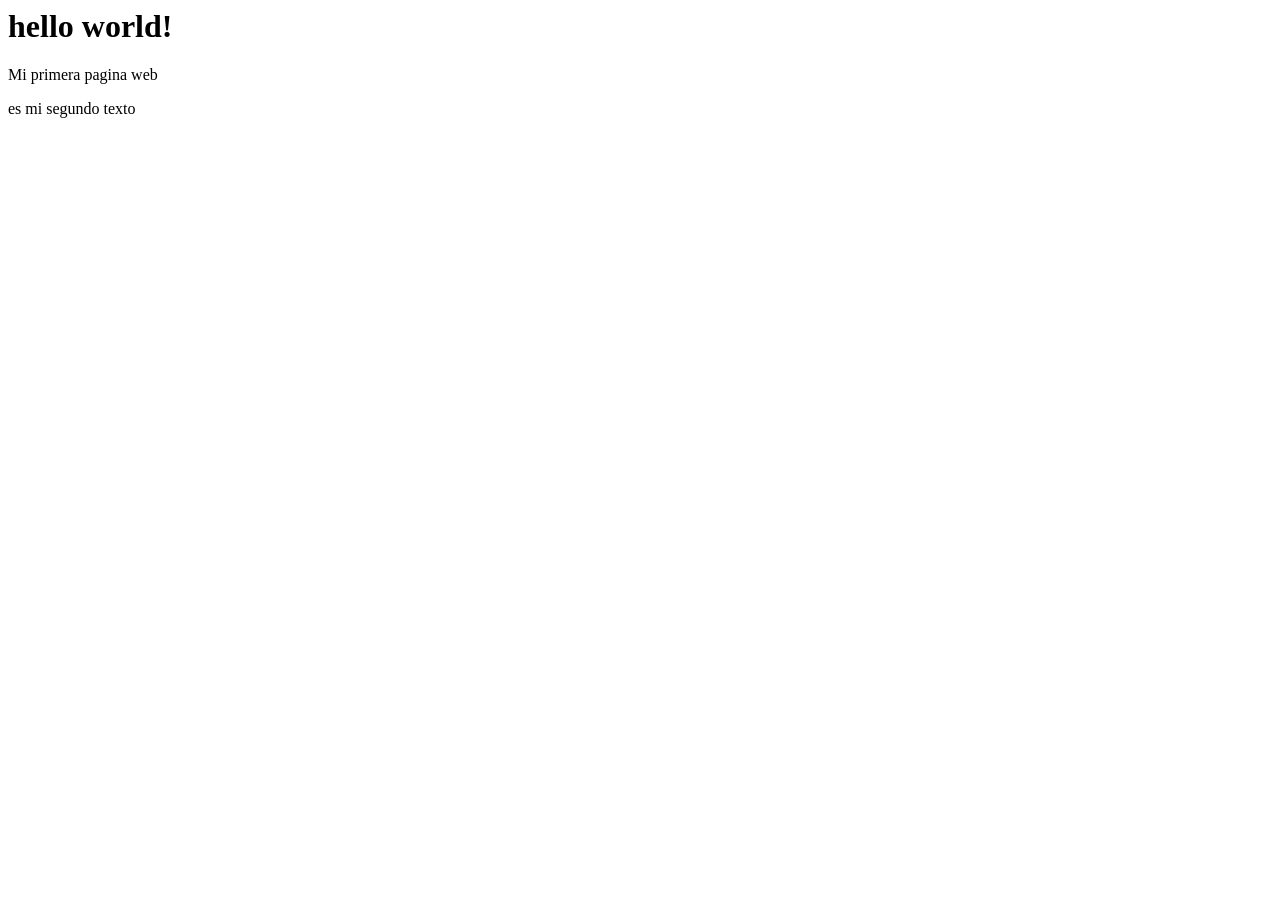
<file: 2.FRONTED_DEVELOPER_WEB/index.html>
<html>
    <head> 
    <title>mipágina vacana</title>
    <link rel="shortcut icon" href="https://encrypted-tbn0.gstatic.com/images?q=tbn:ANd9GcS4J7NceexZf7pm2tbEt8Ym5p5cU2xObbVLXYKhi9OCyA&s=10" type="image/x-icon">
    </head>
<body>
    <h1>hello world!</h1>
    <p>Mi primera pagina web</p>
    <p> es mi segundo texto</p>
</body>
</html>
</file>
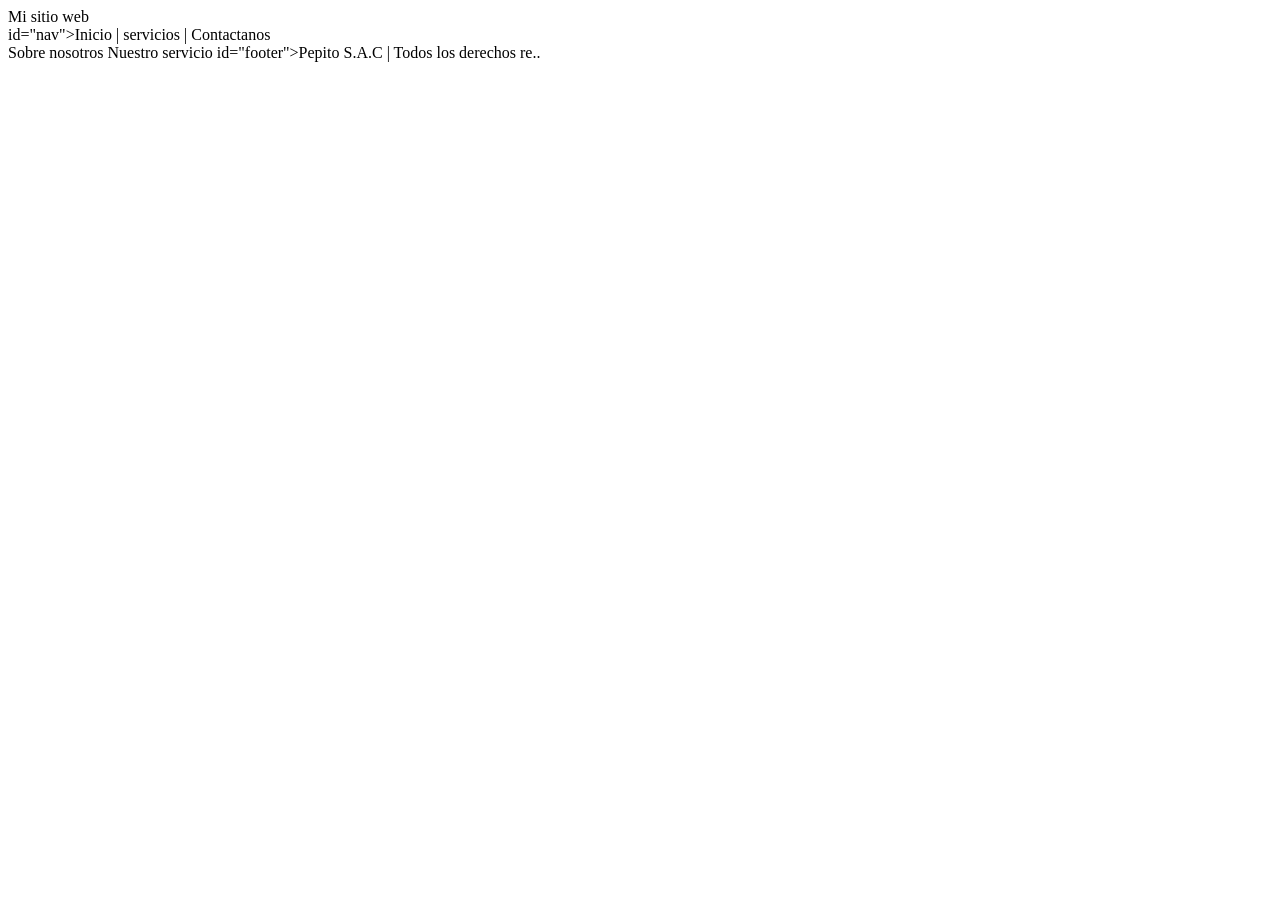
<file: 2.FRONTED_DEVELOPER_WEB/etiquetas_semanticas/index.html>
<!DOCTYPE html>
<html lang="en">
<head>
    <meta charset="UTF-8">
    <meta name="viewport" content="width=device-width, initial-scale=1.0">
    <title>Etiquetas Semanticas</title>
</head>
<body>
    <div class="header">Mi sitio web
    </div>id="nav">Inicio | servicios | Contactanos</div>
    <div id="main">
        </div class="section">Sobre nosotros</div>
        </div class="section">Nuestro servicio</div>
    </div>
    </div> id="footer">Pepito S.A.C | Todos los derechos re..</div>
</body>
</html>
</file>
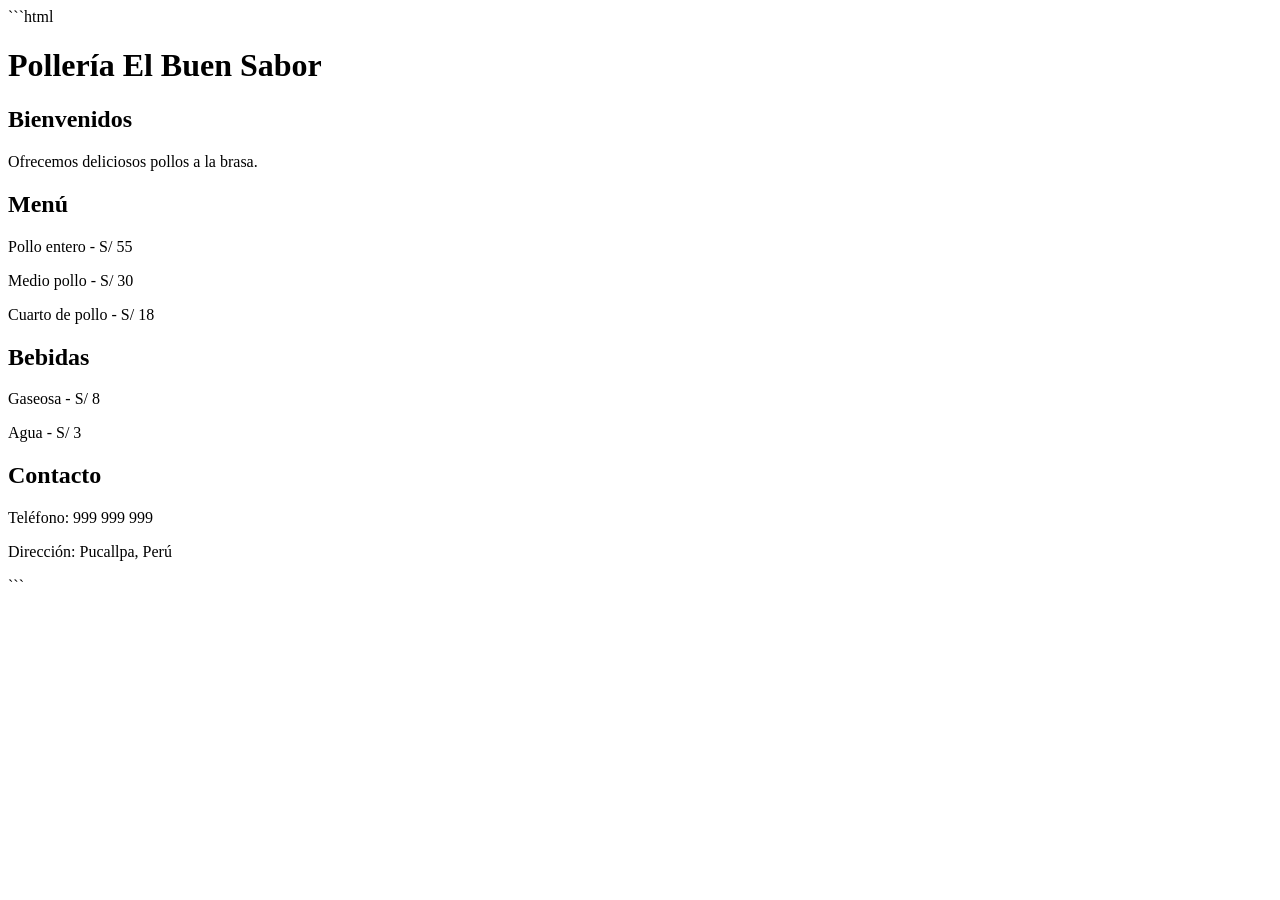
<file: MI PROYECTO MAC/web.py/index.html>
```html
<!DOCTYPE html>
<html lang="es">
<head>
    <meta charset="UTF-8">
    <title>Pollería El Buen Sabor</title>
</head>

<body>

    <h1>Pollería El Buen Sabor</h1>

    <h2>Bienvenidos</h2>
    <p>Ofrecemos deliciosos pollos a la brasa.</p>

    <h2>Menú</h2>

    <p>Pollo entero - S/ 55</p>
    <p>Medio pollo - S/ 30</p>
    <p>Cuarto de pollo - S/ 18</p>

    <h2>Bebidas</h2>

    <p>Gaseosa - S/ 8</p>
    <p>Agua - S/ 3</p>

    <h2>Contacto</h2>

    <p>Teléfono: 999 999 999</p>
    <p>Dirección: Pucallpa, Perú</p>

</body>
</html>
```
</file>
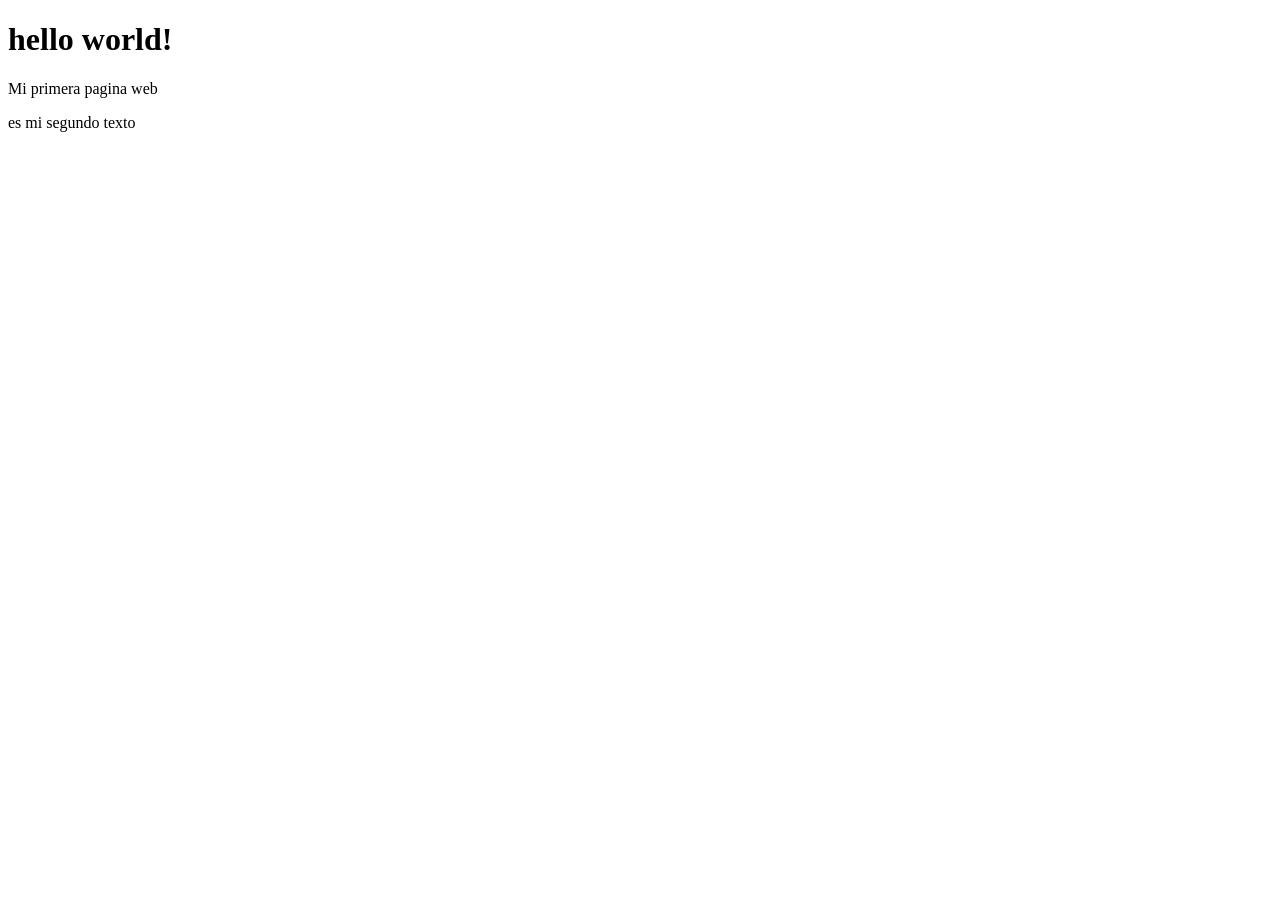
<file: 2.FRONTED_DEVELOPER_WEB/index5.html>
<!DOCTYPE html>
<html lang="en">
<head>
    <meta charset="UTF-8">
    <meta name="viewport" content="width=device-width, initial-scale=1.0">
    <title>mipágina vacana</title>
    <link rel="shortcut icon" href="https://encrypted-tbn0.gstatic.com/images?q=tbn:ANd9GcS4J7NceexZf7pm2tbEt8Ym5p5cU2xObbVLXYKhi9OCyA&s=10" type="image/x-icon">
</head>
<body>
  <h1>hello world!</h1>
    <p>Mi primera pagina web</p>
    <p> es mi segundo texto</p>  
</body>
</html>
</file>
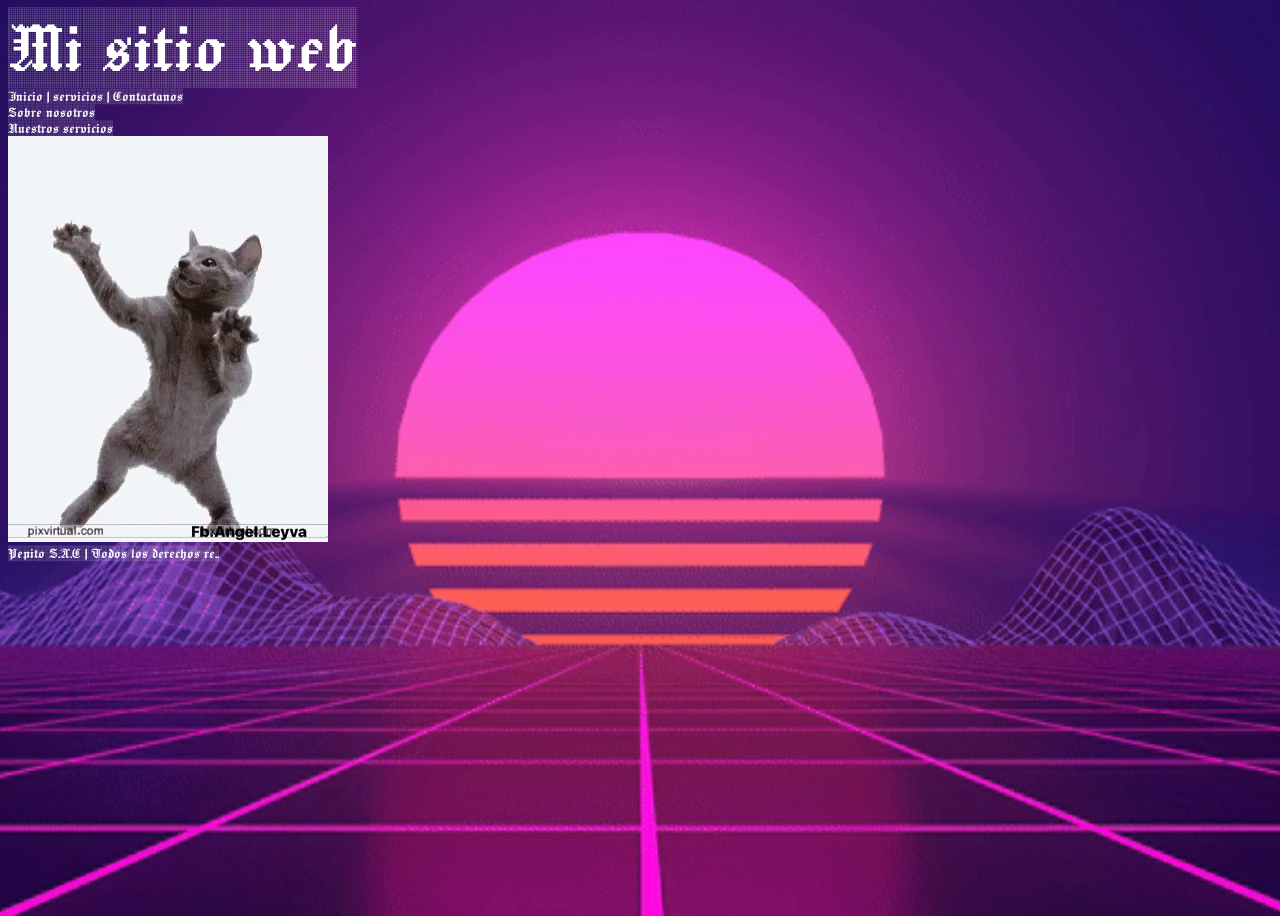
<file: 2.FRONTED_DEVELOPER_WEB/etiquetas_semanticas/idex_moderna.html>
<!DOCTYPE html>
<html lang="en">
<head>
    <meta charset="UTF-8">
    <meta name="viewport" content="width=device-width, initial-scale=1.0">
    <title>Etiquetas Semanticas</title>
    <link rel="stylesheet" href="estilos.css">
</head>
<body>
    <style>
        body{
                background-color: yellow;
                font-weight: 600;
        }        
    </style>
    <header style="font-size: 80px;">Mi sitio web</header>
    <nav>Inicio | servicios | Contactanos</nav>
    <main>
        <section>Sobre nosotros</section>
        <section>Nuestros servicios</section>
         <section><img src="cat-gato.gif" alt="Gato bailarin"></section>
        </main>
     <footer>Pepito S.A.C | Todos los derechos re..</footer>
</body>
</html>
</file>
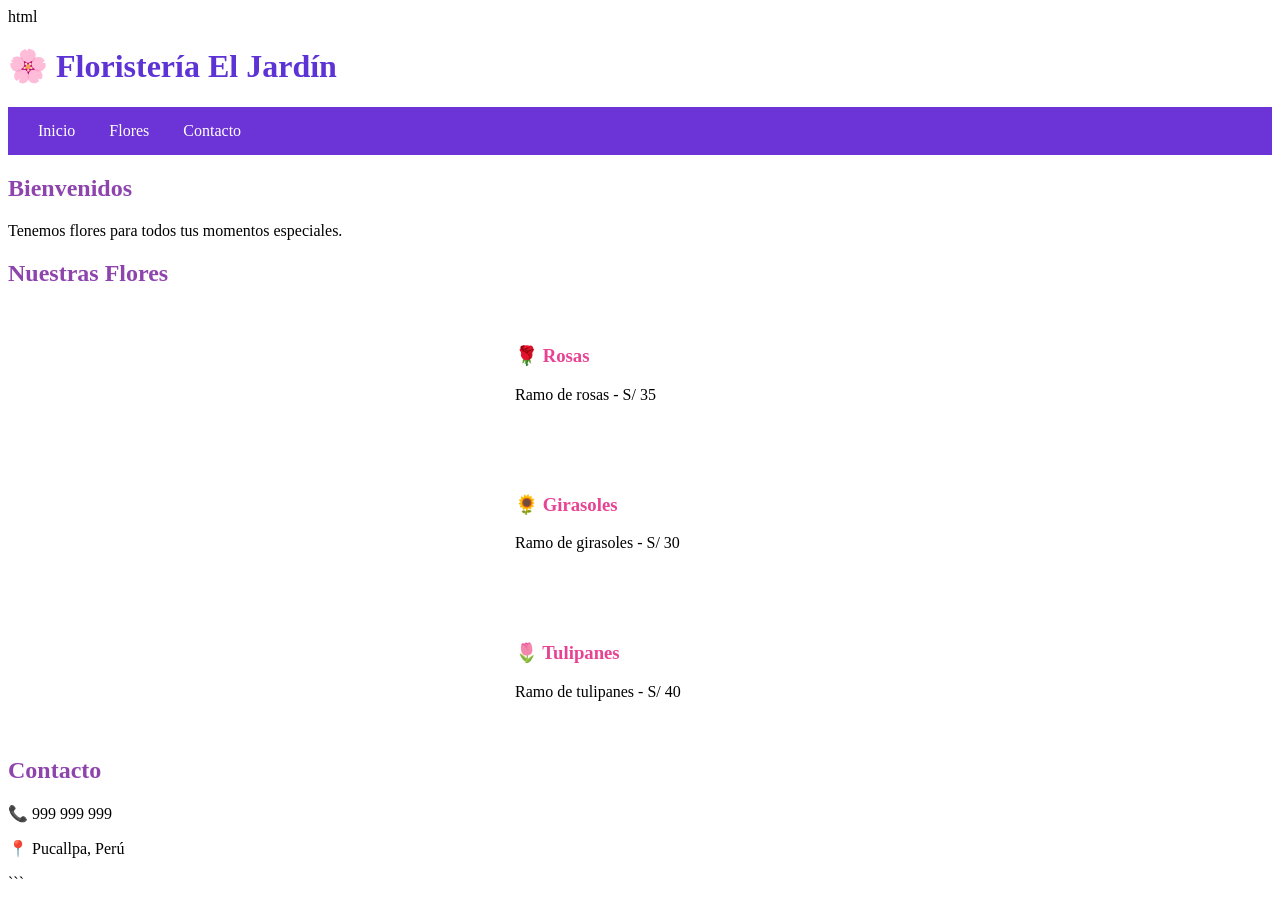
<file: MI PROYECTO MAC/web.py/flores.html>
html
<!DOCTYPE html>
<html lang="es">
<head>
    <meta charset="UTF-8">
    <title>Floristería El Jardín</title>
    <link rel="stylesheet" href="estilos.css">
</head>

<body>

    <h1>🌸 Floristería El Jardín</h1>

    <nav>
        <a href="#inicio">Inicio</a>
        <a href="#flores">Flores</a>
        <a href="#contacto">Contacto</a>
    </nav>

    <h2 id="inicio">Bienvenidos</h2>
    <p>Tenemos flores para todos tus momentos especiales.</p>

    <h2 id="flores">Nuestras Flores</h2>

    <div class="flor">
        <h3>🌹 Rosas</h3>
        <p>Ramo de rosas - S/ 35</p>
    </div>

    <div class="flor">
        <h3>🌻 Girasoles</h3>
        <p>Ramo de girasoles - S/ 30</p>
    </div>

    <div class="flor">
        <h3>🌷 Tulipanes</h3>
        <p>Ramo de tulipanes - S/ 40</p>
    </div>

    <h2 id="contacto">Contacto</h2>
    <p>📞 999 999 999</p>
    <p>📍 Pucallpa, Perú</p>

</body>
</html>
```
</file>
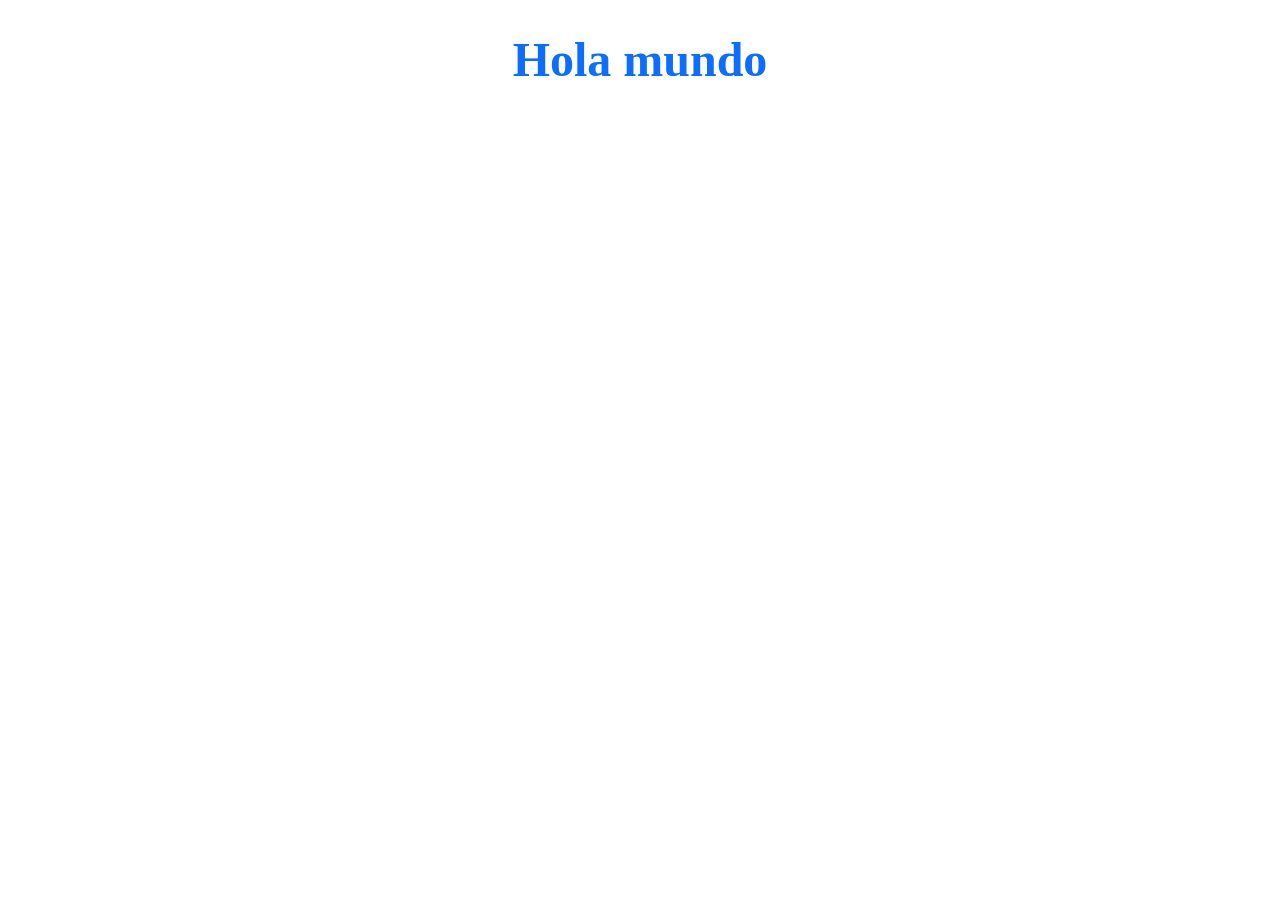
<file: MI PROYECTO MAC/web.py/mi.html>
<!DOCTYPE html>
<html>
    <head>
        <style>
            h1 {
                color: #0d6efd;
                font-size: 48px;
                text-align: center;

            }
        </style>
    </head>
    <body>
        <h1>Hola mundo</h1>

    </body>
</html>
</file>
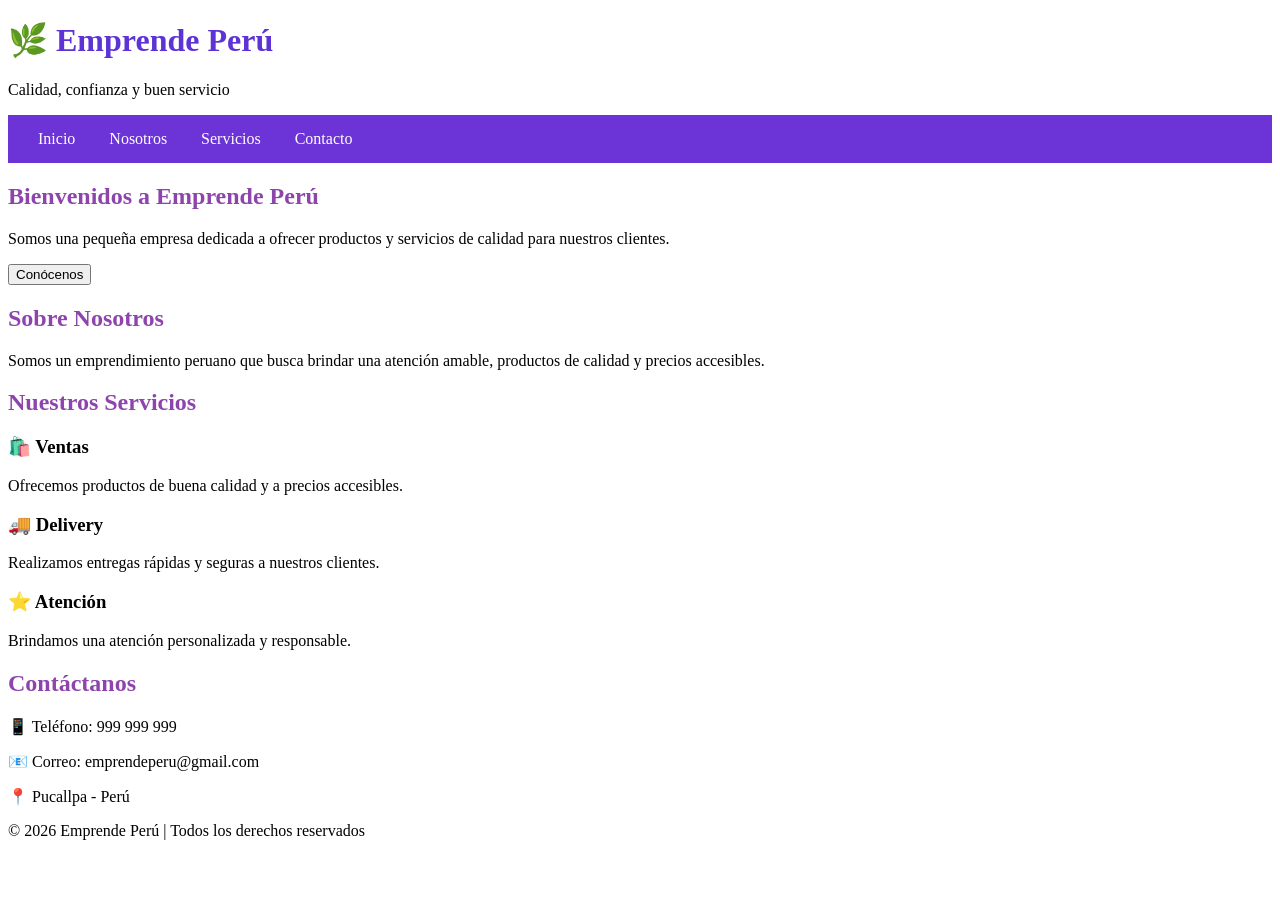
<file: MI PROYECTO MAC/web.py/mini.html>
<!DOCTYPE html>
<html lang="es">
<head>
    <meta charset="UTF-8">
    <meta name="viewport" content="width=device-width, initial-scale=1.0">
    <title>Mi Pequeña Empresa</title>
    <link rel="stylesheet" href="estilos.css">
</head>

<body>

    <header>
        <h1>🌿 Emprende Perú</h1>
        <p>Calidad, confianza y buen servicio</p>
    </header>

    <nav>
        <a href="#inicio">Inicio</a>
        <a href="#nosotros">Nosotros</a>
        <a href="#servicios">Servicios</a>
        <a href="#contacto">Contacto</a>
    </nav>

    <section id="inicio" class="principal">
        <div>
            <h2>Bienvenidos a Emprende Perú</h2>
            <p>
                Somos una pequeña empresa dedicada a ofrecer
                productos y servicios de calidad para nuestros clientes.
            </p>
            <button>Conócenos</button>
        </div>
    </section>

    <section id="nosotros">
        <h2>Sobre Nosotros</h2>
        <p>
            Somos un emprendimiento peruano que busca brindar
            una atención amable, productos de calidad y precios accesibles.
        </p>
    </section>

    <section id="servicios">
        <h2>Nuestros Servicios</h2>

        <div class="contenedor">

            <div class="tarjeta">
                <h3>🛍️ Ventas</h3>
                <p>Ofrecemos productos de buena calidad y a precios accesibles.</p>
            </div>

            <div class="tarjeta">
                <h3>🚚 Delivery</h3>
                <p>Realizamos entregas rápidas y seguras a nuestros clientes.</p>
            </div>

            <div class="tarjeta">
                <h3>⭐ Atención</h3>
                <p>Brindamos una atención personalizada y responsable.</p>
            </div>

        </div>
    </section>

    <section id="contacto" class="contacto">
        <h2>Contáctanos</h2>
        <p>📱 Teléfono: 999 999 999</p>
        <p>📧 Correo: emprendeperu@gmail.com</p>
        <p>📍 Pucallpa - Perú</p>
    </section>

    <footer>
        <p>© 2026 Emprende Perú | Todos los derechos reservados</p>
    </footer>

</body>
</html>
</file>
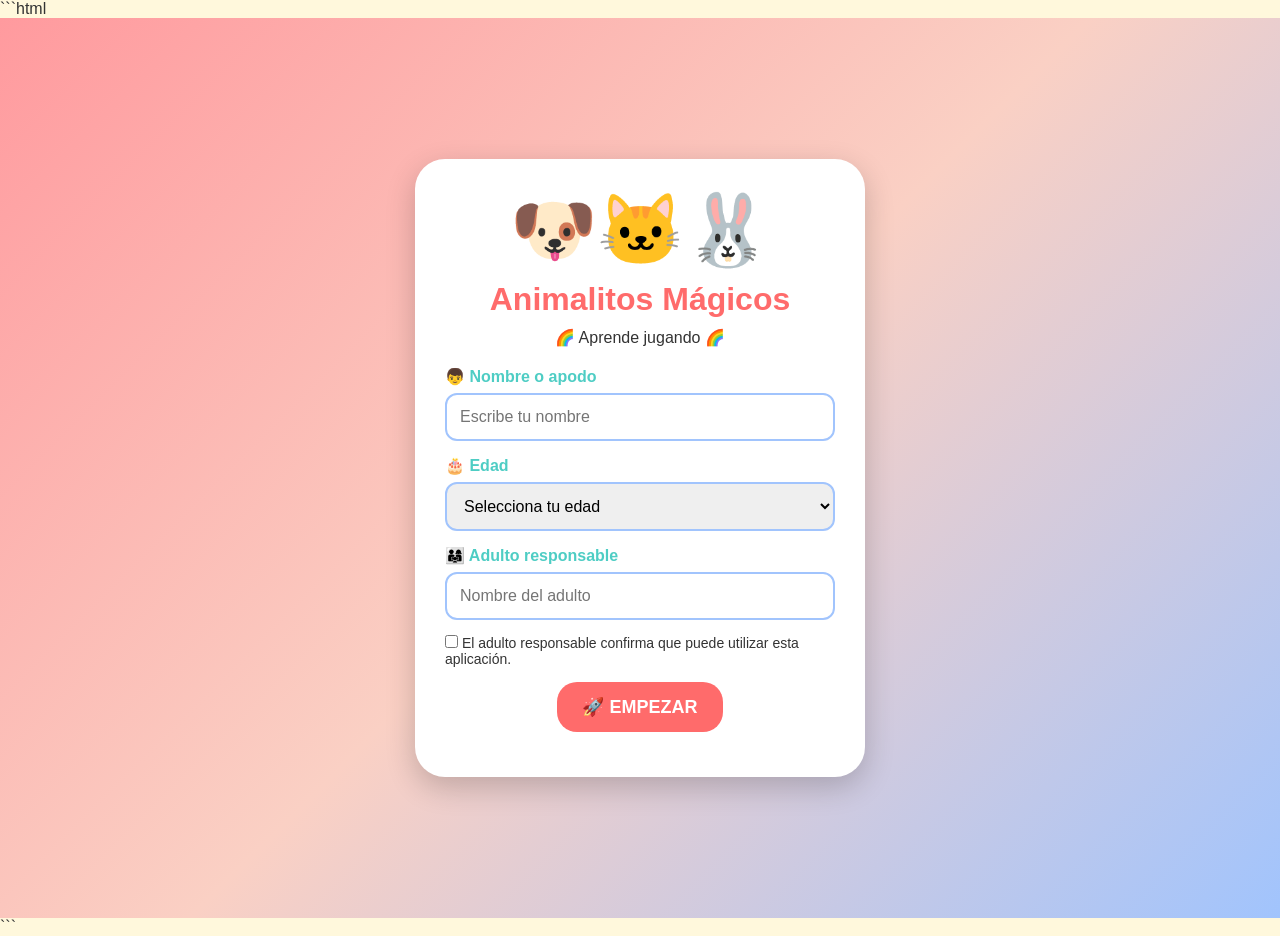
<file: MI PROYECTO MAC/web.py/mundo.html>
```html
<!DOCTYPE html>
<html lang="es">

<head>

    <meta charset="UTF-8">

    <meta name="viewport"
          content="width=device-width, initial-scale=1.0">

    <title>🐾 Animalitos Mágicos</title>


    <style>

        /* ==============================
           ESTILO GENERAL
        ============================== */

        * {
            box-sizing: border-box;
            margin: 0;
            padding: 0;
            font-family: Arial, sans-serif;
        }

        body {
            background: #fff8dc;
            color: #333;
        }


        /* ==============================
           REGISTRO
        ============================== */

        #registro {
            min-height: 100vh;
            display: flex;
            justify-content: center;
            align-items: center;
            padding: 20px;

            background:
                linear-gradient(
                    135deg,
                    #ff9a9e,
                    #fad0c4,
                    #a1c4fd
                );
        }


        .formulario {
            background: white;
            width: 100%;
            max-width: 450px;

            padding: 30px;

            border-radius: 30px;

            text-align: center;

            box-shadow:
                0 10px 30px rgba(0,0,0,.2);
        }


        .logo {
            font-size: 70px;
            margin-bottom: 10px;
        }


        .formulario h1 {
            color: #ff6b6b;
            margin-bottom: 10px;
        }


        .formulario p {
            margin-bottom: 20px;
        }


        .campo {
            text-align: left;
            margin: 15px 0;
        }


        .campo label {
            display: block;
            margin-bottom: 7px;
            font-weight: bold;
            color: #4ecdc4;
        }


        .campo input,
        .campo select {

            width: 100%;

            padding: 13px;

            border: 2px solid #a1c4fd;

            border-radius: 12px;

            font-size: 16px;
        }


        .permiso {
            margin: 15px 0;
            text-align: left;
            font-size: 14px;
        }


        .boton {

            background: #ff6b6b;

            color: white;

            border: none;

            padding: 14px 25px;

            border-radius: 20px;

            font-size: 18px;

            font-weight: bold;

            cursor: pointer;
        }


        .boton:hover {
            background: #ff4757;
            transform: scale(1.05);
        }


        #error {
            color: red;
            margin-top: 15px;
        }


        /* ==============================
           APP
        ============================== */

        #app {
            display: none;
        }


        header {

            background:
                linear-gradient(
                    90deg,
                    #ff9a9e,
                    #fad0c4,
                    #a1c4fd
                );

            text-align: center;

            padding: 25px;
        }


        header h1 {

            font-size: 40px;

            color: #ff5722;

            text-shadow: 2px 2px white;
        }


        header p {
            margin-top: 10px;
            font-size: 18px;
        }


        /* ==============================
           PUNTOS
        ============================== */

        .barra {

            background: #ffd93d;

            text-align: center;

            padding: 12px;

            font-size: 20px;

            font-weight: bold;
        }


        /* ==============================
           MENÚ
        ============================== */

        nav {

            background: #4ecdc4;

            padding: 12px;

            text-align: center;
        }


        nav button {

            background: white;

            border: none;

            padding: 12px 18px;

            margin: 5px;

            border-radius: 20px;

            font-weight: bold;

            cursor: pointer;
        }


        nav button:hover {

            background: #ffe66d;

            transform: scale(1.05);
        }


        /* ==============================
           SECCIONES
        ============================== */

        section {

            display: none;

            padding: 40px 8%;

            text-align: center;

            min-height: 500px;
        }


        section.activa {
            display: block;
        }


        section h2 {

            color: #ff6b6b;

            font-size: 32px;

            margin-bottom: 25px;
        }


        /* ==============================
           ANIMALES
        ============================== */

        .animales {

            display: flex;

            justify-content: center;

            flex-wrap: wrap;

            gap: 20px;
        }


        .animal {

            background: white;

            width: 200px;

            padding: 20px;

            border-radius: 25px;

            box-shadow: 0 5px 15px #ccc;

            cursor: pointer;

            transition: .3s;
        }


        .animal:hover {

            transform:
                translateY(-8px)
                rotate(2deg);
        }


        .animal span {

            font-size: 70px;
        }


        .animal h3 {

            color: #4ecdc4;

            margin: 10px;
        }


        /* ==============================
           TARJETAS
        ============================== */

        .tarjeta {

            background: white;

            max-width: 600px;

            margin: auto;

            padding: 30px;

            border-radius: 25px;

            box-shadow: 0 5px 15px #ccc;
        }


        /* ==============================
           PINTAR
        ============================== */

        .animal-pintar {

            font-size: 160px;

            margin: 20px;

            transition: .3s;
        }


        .colores button {

            width: 45px;

            height: 45px;

            border-radius: 50%;

            border: 3px solid white;

            margin: 5px;

            cursor: pointer;
        }


        .rojo {
            background: red;
        }

        .azul {
            background: blue;
        }

        .verde {
            background: green;
        }

        .amarillo {
            background: gold;
        }

        .rosa {
            background: pink;
        }

        .morado {
            background: purple;
        }


        /* ==============================
           CANTAR
        ============================== */

        .musica {

            font-size: 70px;

            margin: 20px;
        }


        .letra {

            font-size: 20px;

            line-height: 1.8;

            margin: 20px;
        }


        /* ==============================
           JUEGO
        ============================== */

        .pregunta-animal {

            font-size: 100px;

            margin: 20px;
        }


        .respuesta {

            display: block;

            width: 90%;

            max-width: 350px;

            margin: 10px auto;

            padding: 14px;

            border: none;

            border-radius: 15px;

            background: #a1c4fd;

            font-size: 18px;

            font-weight: bold;

            cursor: pointer;
        }


        .respuesta:hover {

            background: #ffe66d;

            transform: scale(1.05);
        }


        #resultado {

            margin-top: 20px;

            font-size: 22px;

            font-weight: bold;
        }


        /* ==============================
           PIE
        ============================== */

        footer {

            background: #4ecdc4;

            color: white;

            text-align: center;

            padding: 20px;
        }


        /* ==============================
           CELULARES
        ============================== */

        @media(max-width:600px) {

            header h1 {
                font-size: 30px;
            }

            nav button {
                width: 90%;
            }

            .animal {
                width: 90%;
            }

        }

    </style>

</head>


<body>


<!-- ======================================
     REGISTRO
======================================= -->

<div id="registro">

    <div class="formulario">

        <div class="logo">
            🐶🐱🐰
        </div>

        <h1>
            Animalitos Mágicos
        </h1>

        <p>
            🌈 Aprende jugando 🌈
        </p>


        <div class="campo">

            <label>
                👦 Nombre o apodo
            </label>

            <input
                type="text"
                id="nombre"
                placeholder="Escribe tu nombre"
                maxlength="30"
            >

        </div>


        <div class="campo">

            <label>
                🎂 Edad
            </label>

            <select id="edad">

                <option value="">
                    Selecciona tu edad
                </option>

                <option value="5">
                    5 años
                </option>

                <option value="6">
                    6 años
                </option>

                <option value="7">
                    7 años
                </option>

            </select>

        </div>


        <div class="campo">

            <label>
                👨‍👩‍👧 Adulto responsable
            </label>

            <input
                type="text"
                id="responsable"
                placeholder="Nombre del adulto"
                maxlength="40"
            >

        </div>


        <div class="permiso">

            <input
                type="checkbox"
                id="permiso"
            >

            El adulto responsable confirma
            que puede utilizar esta aplicación.

        </div>


        <button
            class="boton"
            onclick="iniciar()"
        >

            🚀 EMPEZAR

        </button>


        <div id="error"></div>

    </div>

</div>



<!-- ======================================
     APLICACIÓN
======================================= -->

<div id="app">


    <header>

        <h1>
            🐾 Animalitos Mágicos 🌈
        </h1>

        <p>
            ¡Aprende, pinta, canta y juega!
        </p>

    </header>


    <div class="barra">

        👋 Hola,
        <span id="nombreUsuario"></span>

        &nbsp; | &nbsp;

        ⭐ Puntos:
        <span id="puntos">0</span>

    </div>


    <!-- MENÚ -->

    <nav>

        <button onclick="mostrar('aprender')">
            📚 APRENDER
        </button>

        <button onclick="mostrar('pintar')">
            🎨 PINTAR
        </button>

        <button onclick="mostrar('cantar')">
            🎵 CANTAR
        </button>

        <button onclick="mostrar('jugar')">
            🎮 JUGAR
        </button>

    </nav>


    <!-- ======================================
         APRENDER
    ======================================= -->

    <section
        id="aprender"
        class="activa"
    >

        <h2>
            📚 Conoce a los animalitos
        </h2>


        <div class="animales">


            <div
                class="animal"
                onclick="hablar('El perro dice guau guau')"
            >

                <span>🐶</span>

                <h3>
                    Perro
                </h3>

                <p>
                    Guau guau.
                </p>

            </div>


            <div
                class="animal"
                onclick="hablar('El gato dice miau')"
            >

                <span>🐱</span>

                <h3>
                    Gato
                </h3>

                <p>
                    Miau miau.
                </p>

            </div>


            <div
                class="animal"
                onclick="hablar('La rana dice croac croac')"
            >

                <span>🐸</span>

                <h3>
                    Rana
                </h3>

                <p>
                    Croac croac.
                </p>

            </div>


            <div
                class="animal"
                onclick="hablar('El león ruge fuerte')"
            >

                <span>🦁</span>

                <h3>
                    León
                </h3>

                <p>
                    ¡Grrrr!
                </p>

            </div>


        </div>

    </section>


    <!-- ======================================
         PINTAR
    ======================================= -->

    <section id="pintar">

        <h2>
            🎨 Hora de pintar
        </h2>


        <div class="tarjeta">

            <p>
                ¡Elige un color para nuestro animalito!
            </p>


            <div
                class="animal-pintar"
                id="animalPintar"
            >
                🐶
            </div>


            <div class="colores">

                <button
                    class="rojo"
                    onclick="pintar('red')"
                ></button>

                <button
                    class="azul"
                    onclick="pintar('blue')"
                ></button>

                <button
                    class="verde"
                    onclick="pintar('green')"
                ></button>

                <button
                    class="amarillo"
                    onclick="pintar('gold')"
                ></button>

                <button
                    class="rosa"
                    onclick="pintar('pink')"
                ></button>

                <button
                    class="morado"
                    onclick="pintar('purple')"
                ></button>

            </div>

        </div>

    </section>


    <!-- ======================================
         CANTAR
    ======================================= -->

    <section id="cantar">

        <h2>
            🎵 Cantemos juntos
        </h2>


        <div class="tarjeta">

            <div class="musica">
                🎵🐶🐱🐸🎵
            </div>


            <h3>
                🎶 Los sonidos de los animales 🎶
            </h3>


            <div class="letra">

                🐶 Guau, guau<br>

                🐱 Miau, miau<br>

                🐸 Croac, croac<br>

                🦁 Grrrr<br>

                🐦 Pío, pío

            </div>


            <button
                class="boton"
                onclick="cantar()"
            >

                🔊 ESCUCHAR

            </button>

        </div>

    </section>


    <!-- ======================================
         JUGAR
    ======================================= -->

    <section id="jugar">

        <h2>
            🎮 Adivina el animal
        </h2>


        <div class="tarjeta">

            <p>
                ¿Qué animal dice "MIAU"?
            </p>


            <div class="pregunta-animal">
                🐱
            </div>


            <button
                class="respuesta"
                onclick="responder(false)"
            >

                🐶 Perro

            </button>


            <button
                class="respuesta"
                onclick="responder(true)"
            >

                🐱 Gato

            </button>


            <button
                class="respuesta"
                onclick="responder(false)"
            >

                🦁 León

            </button>


            <div id="resultado"></div>

        </div>

    </section>


    <footer>

        🐾 Animalitos Mágicos © 2026

        <br>

        🌈 ¡Aprender jugando es divertido!

    </footer>


</div>



<script>


    /* ============================
       VARIABLES
    ============================ */

    let puntos = 0;


    /* ============================
       INICIAR APLICACIÓN
    ============================ */

    function iniciar() {


        let nombre =
            document.getElementById("nombre")
            .value
            .trim();


        let edad =
            document.getElementById("edad")
            .value;


        let responsable =
            document.getElementById("responsable")
            .value
            .trim();


        let permiso =
            document.getElementById("permiso")
            .checked;


        let error =
            document.getElementById("error");


        if (nombre === "") {

            error.innerHTML =
                "⚠️ Escribe un nombre o apodo.";

            return;
        }


        if (edad === "") {

            error.innerHTML =
                "⚠️ Selecciona una edad.";

            return;
        }


        if (responsable === "") {

            error.innerHTML =
                "⚠️ Escribe el nombre del adulto.";

            return;
        }


        if (!permiso) {

            error.innerHTML =
                "⚠️ El adulto responsable debe confirmar.";

            return;
        }


        document.getElementById(
            "nombreUsuario"
        ).innerHTML = nombre;


        document.getElementById(
            "registro"
        ).style.display = "none";


        document.getElementById(
            "app"
        ).style.display = "block";


        hablar(
            "Hola " +
            nombre +
            ". Bienvenido a Animalitos Mágicos."
        );

    }


    /* ============================
       CAMBIAR SECCIÓN
    ============================ */

    function mostrar(nombreSeccion) {


        let secciones =
            document.querySelectorAll("section");


        secciones.forEach(function(seccion) {

            seccion.classList.remove("activa");

        });


        document
            .getElementById(nombreSeccion)
            .classList.add("activa");

    }


    /* ============================
       VOZ
    ============================ */

    function hablar(texto) {


        let voz =
            new SpeechSynthesisUtterance(texto);


        voz.lang = "es-ES";


        voz.rate = 0.8;


        speechSynthesis.speak(voz);

    }


    /* ============================
       PINTAR
    ============================ */

    function pintar(color) {


        let animal =
            document.getElementById(
                "animalPintar"
            );


        animal.style.color = color;


        animal.style.transform =
            "scale(1.2)";


        setTimeout(function() {

            animal.style.transform =
                "scale(1)";

        }, 300);

    }


    /* ============================
       CANTAR
    ============================ */

    function cantar() {


        let cancion =
            "Guau guau. " +
            "Miau miau. " +
            "Croac croac. " +
            "Grrrr. " +
            "Pío pío.";


        hablar(cancion);

    }


    /* ============================
       JUEGO Y PUNTOS
    ============================ */

    function responder(correcta) {


        let resultado =
            document.getElementById(
                "resultado"
            );


        if (correcta) {


            puntos += 10;


            document.getElementById(
                "puntos"
            ).innerHTML = puntos;


            resultado.innerHTML =
                "🎉 ¡MUY BIEN! +10 ⭐";


            resultado.style.color =
                "green";


            hablar(
                "Muy bien. Ganaste diez estrellas."
            );


        } else {


            resultado.innerHTML =
                "😊 ¡Casi! Inténtalo nuevamente.";


            resultado.style.color =
                "red";

        }

    }

</script>


</body>

</html>
```
</file>
<file: 2.FRONTED_DEVELOPER_WEB/etiquetas_semanticas/estilos.css>
@import url('https://fonts.googleapis.com/css2?family=Jacquard+24+Charted&display=swap');
/*El asterisco(*) significa que va afectar todo el texto */
*{
 font-family: "Jacquard 24 Charted", system-ui;
  font-weight: 400;
  font-style: normal;
}

body{
    background-image: url("fondo.gif");
    background-color: #fbea00;
    background-size: cover;
    background-repeat: no-repeat;
    background-position: center;
    font-weight: 600;
    color:#ffff; /* color del texto */
    height: 100dvh; /* Dynamic Viewport height*/
}  
img:hover{
    background-color: red;
    width: 50px;
}
header{
    font-size: 50px;
}
</file>
<file: MI PROYECTO MAC/web.py/estilos.css>
css
body {
    font-family: Arial;
    background-color: #f0fff6;
    text-align: center;
}

h1 {
    color: #5e33d6;
}

h2 {
    color: #8e44ad;
}

nav {
    background-color: #6c33d6;
    padding: 15px;
}

nav a {
    color: rgb(255, 255, 255);
    text-decoration: none;
    margin: 15px;
}

.flor {
    background-color: rgb(255, 255, 255);
    width: 250px;
    margin: 15px auto;
    padding: 20px;
    border-radius: 20px;
}

.flor h3 {
    color: #e84393;
}
```
</file>
